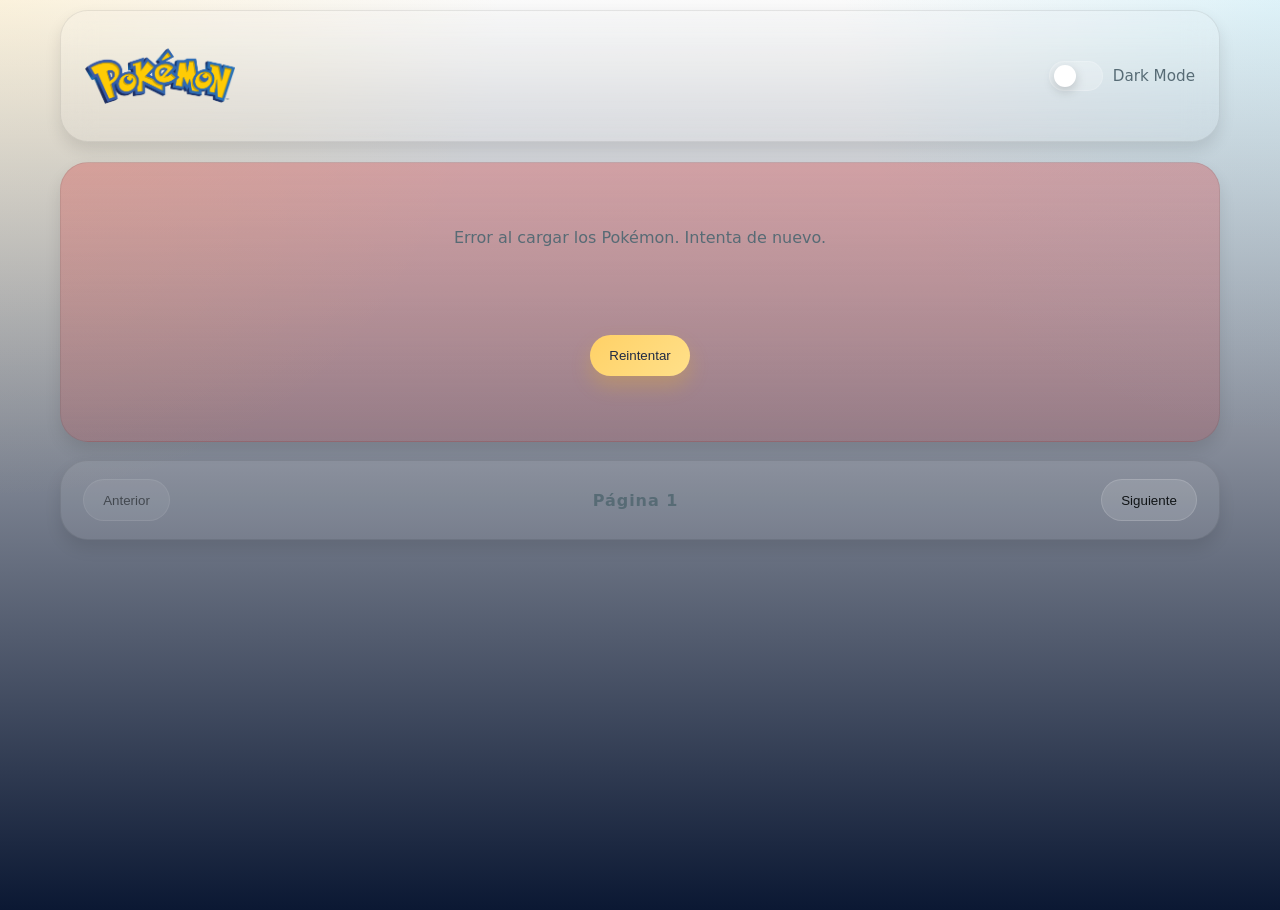
<file: index.html>
<!doctype html>
<html lang="es">
  <head>
    <meta charset="UTF-8" />
    <meta name="viewport" content="width=device-width, initial-scale=1.0" />
    <title>Listado Pokémon</title>
    <link rel="stylesheet" href="css/index.css" />
    <script defer src="js/index.js"></script>
    <script defer src="js/theme.js"></script>
  </head>
  <body class="app">
    <header class="header">
      <div class="header__container">
        <img src="assets/images/pokemon-logo.png" alt="logo" />
        <div class="header__toggle-container">
          <label class="switch">
            <input type="checkbox" id="themeToggleCheckbox" />
            <span class="slider"></span>
          </label>
          <span>Dark Mode</span>
        </div>
      </div>
    </header>

    <main class="main-content">
      <section id="loadingState" class="status-message" aria-label="Loading">
        <div class="spinner"></div>
        <p>Cargando Pokémon...</p>
      </section>

      <section
        id="errorState"
        class="status-message status-message--error hidden"
        aria-label="Error"
      >
        <p>Error al cargar los datos. Intenta de nuevo.</p>
        <button id="retryBtn" class="btn btn--primary">Reintentar</button>
      </section>

      <section
        id="emptyState"
        class="status-message status-message--empty hidden"
        aria-label="Empty"
      >
        <p>No hay Pokémon disponibles.</p>
      </section>

      <section
        id="pokemonGrid"
        class="pokemon-grid hidden"
        aria-label="Listado de Pokémon"
      ></section>

      <section class="pagination hidden" id="paginationControls">
        <button id="prevBtn" class="btn btn--secondary">Anterior</button>
        <span id="pageIndicator" class="page-indicator">1</span>
        <button id="nextBtn" class="btn btn--secondary">Siguiente</button>
      </section>
    </main>

    <template id="pokemonCardTemplate">
      <article class="pokemon-card">
        <button class="pokemon-card__button" data-pokemon-id="">
          <div class="pokemon-card__image-container">
            <img class="pokemon-card__image" src="" alt="" loading="lazy" />
          </div>
          <div class="pokemon-card__content">
            <h2 class="pokemon-card__id">#<span class="id-value">000</span></h2>
            <p class="pokemon-card__name"></p>
            <div class="pokemon-card__types"></div>
          </div>
        </button>
      </article>
    </template>
  </body>
</html>
</file>
<file: css/index.css>
:root {
  --font-system:
    -apple-system, BlinkMacSystemFont, "Segoe UI", Roboto, Helvetica, Arial,
    sans-serif;
  --color-bg: hsl(0, 0%, 98%);
  --color-elements: hsl(0, 0%, 100%);
  --color-text: hsl(200, 15%, 8%);
  --color-input: hsl(0, 0%, 52%);
  --text-secondary: hsl(200, 15%, 40%);
  --toggle-bg: hsl(200, 15%, 40%);
  --shadow-sm: 0 2px 4px rgba(0, 0, 0, 0.05);
  --shadow-md: 0 8px 16px rgba(0, 0, 0, 0.1);
  --bg-2: var(--color-bg);
  --text: var(--color-text);
  --text-muted: var(--text-secondary);
  --accent: #ffd166;
  --accent-strong: #ffb703;
  --border: rgba(0, 0, 0, 0.08);
  --shadow: var(--shadow-md);
  --radius-lg: 28px;
  --radius-md: 20px;
  --container: 1160px;
}

body.dark-theme {
  --color-bg: hsl(207, 26%, 17%);
  --color-elements: hsl(209, 23%, 22%);
  --color-text: hsl(0, 0%, 100%);
  --color-input: hsl(0, 0%, 100%);
  --text-secondary: hsl(0, 0%, 80%);
  --toggle-bg: hsl(200, 15%, 40%);
  --shadow-sm: 0 2px 4px rgba(0, 0, 0, 0.2);
  --shadow-md: 0 8px 16px rgba(0, 0, 0, 0.4);
  --bg-2: var(--color-bg);
  --text: var(--color-text);
  --text-muted: var(--text-secondary);
  --border: rgba(255, 255, 255, 0.08);
  --shadow: var(--shadow-md);
}

body.light-theme {
  --color-bg: hsl(0, 0%, 98%);
  --color-elements: hsl(0, 0%, 100%);
  --color-text: hsl(200, 15%, 8%);
  --color-input: hsl(0, 0%, 52%);
  --text-secondary: hsl(200, 15%, 40%);
  --toggle-bg: hsl(200, 15%, 40%);
  --shadow-sm: 0 2px 4px rgba(0, 0, 0, 0.05);
  --shadow-md: 0 8px 16px rgba(0, 0, 0, 0.1);
  --bg-2: var(--color-bg);
  --text: var(--color-text);
  --text-muted: var(--text-secondary);
  --border: rgba(0, 0, 0, 0.08);
  --shadow: var(--shadow-md);
}

* {
  box-sizing: border-box;
}

html {
  min-height: 100%;
}

body.app {
  margin: 0;
  min-height: 100vh;
  font-family:
    Inter,
    "Segoe UI",
    system-ui,
    -apple-system,
    BlinkMacSystemFont,
    sans-serif;
  color: var(--text);
  background:
    radial-gradient(
      circle at top left,
      rgba(255, 209, 102, 0.2),
      transparent 32%
    ),
    radial-gradient(
      circle at top right,
      rgba(76, 201, 240, 0.16),
      transparent 28%
    ),
    linear-gradient(180deg, var(--bg-2) 0%, #0b1833 100%);
}

.hidden {
  display: none !important;
}

.header {
  margin-top: 10px;
  width: 100%;
}

.header__container img {
  width: 150px;
}

.header__container,
.main-content {
  width: min(calc(100% - 32px), var(--container));
  margin: 0 auto;
}

.header__container {
  display: flex;
  align-items: center;
  justify-content: space-between;
  gap: 16px;
  padding: 18px 24px;
  border: 1px solid var(--border);
  border-radius: var(--radius-lg);
  background: linear-gradient(
    180deg,
    rgba(255, 255, 255, 0.12),
    rgba(255, 255, 255, 0.06)
  );
  box-shadow: var(--shadow);
  backdrop-filter: blur(16px);
}

.header__title {
  margin: 0;
  display: flex;
  align-items: center;
}

.header__title img {
  width: min(220px, 52vw);
  height: auto;
}

.header__toggle-container {
  display: inline-flex;
  align-items: center;
  gap: 10px;
  color: var(--text-muted);
  font-size: 0.95rem;
  white-space: nowrap;
}

.switch {
  position: relative;
  width: 54px;
  height: 30px;
  display: inline-block;
}

.switch input {
  width: 0;
  height: 0;
  opacity: 0;
}

.slider {
  position: absolute;
  inset: 0;
  border-radius: 999px;
  background: rgba(255, 255, 255, 0.22);
  border: 1px solid rgba(255, 255, 255, 0.18);
  transition: 0.25s ease;
}

.slider::before {
  content: "";
  position: absolute;
  width: 22px;
  height: 22px;
  left: 4px;
  top: 3px;
  border-radius: 50%;
  background: #fff;
  transition: 0.25s ease;
  box-shadow: 0 4px 12px rgba(0, 0, 0, 0.18);
}

.switch input:checked + .slider {
  background: linear-gradient(135deg, var(--accent-strong), var(--accent));
}

.switch input:checked + .slider::before {
  transform: translateX(24px);
}

.main-content {
  display: grid;
  gap: 18px;
  padding: 20px 0 40px;
}

.status-message,
.pagination,
.pokemon-grid {
  border-radius: var(--radius-lg);
}

.status-message {
  min-height: 280px;
  display: grid;
  place-items: center;
  gap: 14px;
  padding: 28px;
  text-align: center;
  border: 1px solid var(--border);
  background: rgba(255, 255, 255, 0.08);
  box-shadow: var(--shadow);
}

.status-message p {
  margin: 0;
  color: var(--text-muted);
}

.status-message--error {
  color: #ffe8e8;
  background: linear-gradient(
    180deg,
    rgba(214, 48, 49, 0.3),
    rgba(214, 48, 49, 0.18)
  );
}

.status-message--empty {
  background: linear-gradient(
    180deg,
    rgba(255, 255, 255, 0.12),
    rgba(255, 255, 255, 0.06)
  );
}

.spinner {
  width: 54px;
  height: 54px;
  border-radius: 50%;
  border: 5px solid rgba(255, 255, 255, 0.18);
  border-top-color: var(--accent);
  animation: spin 0.9s linear infinite;
}

@keyframes spin {
  to {
    transform: rotate(360deg);
  }
}

.btn {
  border: 0;
  border-radius: 999px;
  padding: 0.8rem 1.2rem;
  cursor: pointer;
  transition:
    transform 0.18s ease,
    box-shadow 0.18s ease,
    opacity 0.18s ease;
}

.btn:hover {
  transform: translateY(-1px);
}

.btn:disabled {
  cursor: not-allowed;
  opacity: 0.55;
  transform: none;
}

.btn--primary {
  color: #1f2a44;
  background: linear-gradient(135deg, var(--accent), #ffe08a);
  box-shadow: 0 10px 20px rgba(255, 193, 7, 0.22);
}

.btn--secondary {
  color: var(--text);
  background: rgba(255, 255, 255, 0.12);
  border: 1px solid rgba(255, 255, 255, 0.14);
}

.pokemon-grid {
  display: grid;
  grid-template-columns: repeat(auto-fill, minmax(180px, 1fr));
  gap: 16px;
}

.pokemon-card {
  margin: 0;
}

.pokemon-card__button {
  width: 100%;
  border: 0;
  border-radius: var(--radius-md);
  padding: 0;
  background: transparent;
  text-align: left;
  cursor: pointer;
}

.pokemon-card__button:focus-visible,
.btn:focus-visible,
.switch input:focus-visible + .slider {
  outline: 3px solid rgba(255, 209, 102, 0.95);
  outline-offset: 3px;
}

.pokemon-card__image-container {
  min-height: 150px;
  display: grid;
  place-items: center;
  padding: 14px;
  border-radius: var(--radius-md) var(--radius-md) 0 0;
  background: linear-gradient(
    180deg,
    rgba(255, 255, 255, 0.13),
    rgba(255, 255, 255, 0.07)
  );
  border: 1px solid rgba(255, 255, 255, 0.12);
  border-bottom: 0;
}

.pokemon-card__image {
  width: 120px;
  height: 120px;
  object-fit: contain;
  filter: drop-shadow(0 12px 16px rgba(0, 0, 0, 0.2));
}

.pokemon-card__content {
  display: grid;
  gap: 6px;
  padding: 16px;
  border-radius: 0 0 var(--radius-md) var(--radius-md);
  background: linear-gradient(
    180deg,
    rgba(255, 255, 255, 0.12),
    rgba(255, 255, 255, 0.06)
  );
  border: 1px solid rgba(255, 255, 255, 0.12);
  border-top: 0;
}

.pokemon-card__id,
.pokemon-card__name {
  margin: 0;
}

.pokemon-card__id {
  font-size: 0.85rem;
  letter-spacing: 0.12em;
  color: var(--text-muted);
}

.pokemon-card__name {
  text-transform: capitalize;
  font-size: 1.05rem;
  font-weight: 700;
}

.pokemon-card__types {
  display: flex;
  flex-wrap: wrap;
  gap: 8px;
}

.pokemon-card__types span {
  padding: 0.32rem 0.7rem;
  border-radius: 999px;
  font-size: 0.78rem;
  text-transform: capitalize;
  color: #fff;
  background: rgba(255, 255, 255, 0.16);
}

.pagination {
  display: grid;
  grid-template-columns: auto 1fr auto;
  align-items: center;
  gap: 16px;
  padding: 18px 22px;
  border: 1px solid var(--border);
  background: rgba(255, 255, 255, 0.08);
  box-shadow: var(--shadow);
}

.page-indicator {
  font-weight: 700;
  letter-spacing: 0.06em;
  color: var(--text-muted);
  justify-self: center;
}
</file>
